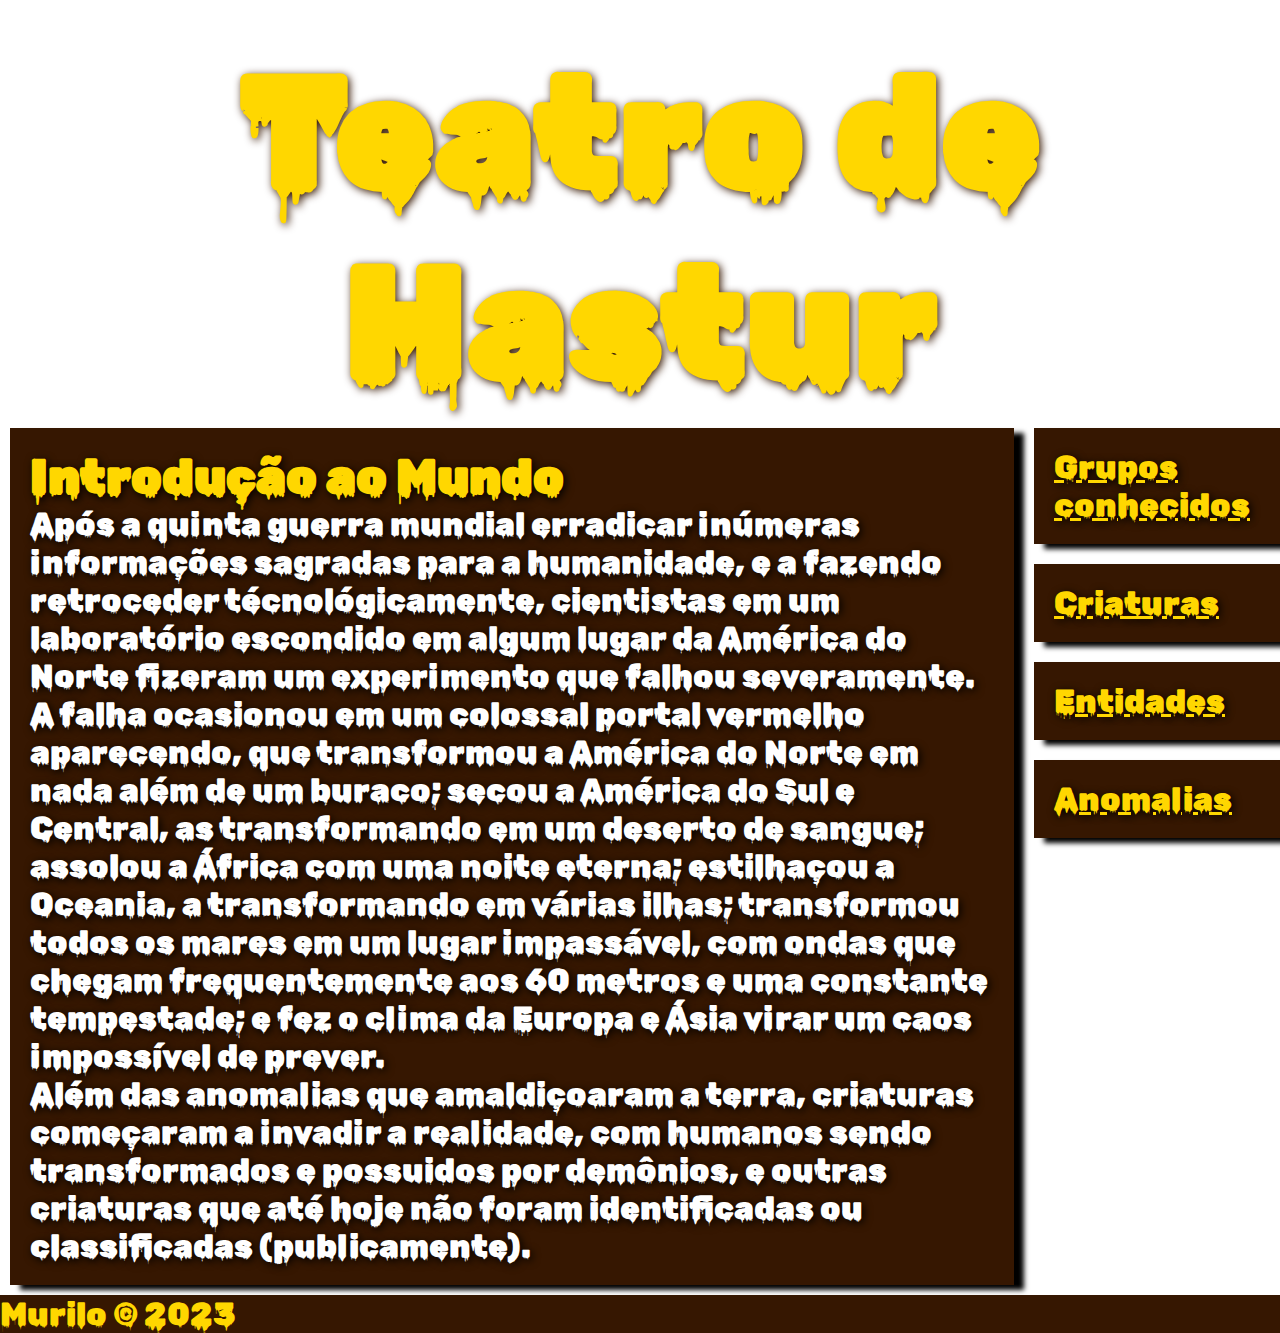
<file: Professor Gabriel/Teatro de Hastur/Teatro de Hastur.html>
<!DOCTYPE html>
<html lang="pt-br">
<head>
    <meta charset="UTF-8">
    <meta http-equiv="X-UA-Compatible" content="IE=edge">
    <meta name="viewport" content="width=device-width, initial-scale=1.0">
    <title>Teatro Hastur</title>
    <link rel="preconnect" href="https://fonts.googleapis.com">
    <link rel="preconnect" href="https://fonts.gstatic.com" crossorigin>
    <link href="https://fonts.googleapis.com/css2?family=Rubik+Wet+Paint&display=swap" rel="stylesheet">
    <link rel="stylesheet" href="estilos.css">
    <style>
        :root{
            --backUrl:url(https://images7.alphacoders.com/869/869734.jpg);
            --color:#ffd700;
            --shadowColor:#361701;
            --boxBack: #361701;
            --pColor:white;
            
        }
    </style>
    
</head>
<body>
    <br><br><center><h1>Teatro de Hastur </h1></center>
    <div class="wrapper">
        <div class="box">
            <h2 class="abc">Introdução ao Mundo</h2>
            <p>Após a quinta guerra mundial erradicar inúmeras informações sagradas para a humanidade, e a fazendo retroceder técnológicamente, cientistas em um laboratório escondido em algum lugar da América do Norte fizeram um experimento  que falhou severamente. 
            </p>
            <p> A falha ocasionou em um colossal portal vermelho aparecendo, que transformou a América do Norte em nada além de um buraco; secou a América do Sul e Central, as transformando em um deserto de sangue; assolou a África com uma noite eterna; estilhaçou a Oceania, a transformando em várias ilhas; transformou todos os mares em um lugar impassável, com ondas que chegam frequentemente aos 60 metros e uma constante tempestade; e fez o clima da Europa e Ásia virar um caos impossível de prever. 
            </p>
            <p>
               Além das anomalias que amaldiçoaram a terra, criaturas começaram a invadir a realidade, com humanos sendo transformados e possuidos por demônios, e outras criaturas que até hoje não foram identificadas ou classificadas (publicamente).
            </p>
            
        </div>
    
        <div class="container">
    
            <div class="box linkBox">
                <a href="Grupos conhecidos.html">Grupos conhecidos</a>
            </div>
            <div class="box linkBox">
    
                <a href="Criaturas.html">Criaturas</a>
            </div>
            <div class="box linkBox">
                <a href="Entidades.html">Entidades</a>
                
            </div>
            <div class="box linkBox">
                <a href="Anomalias.html">Anomalias</a>
    
            </div>
        </div>
    </div>

    <footer> 
        <p> Murilo &copy; 2023</p>
        
    </footer>


</body>
</html>
</file>
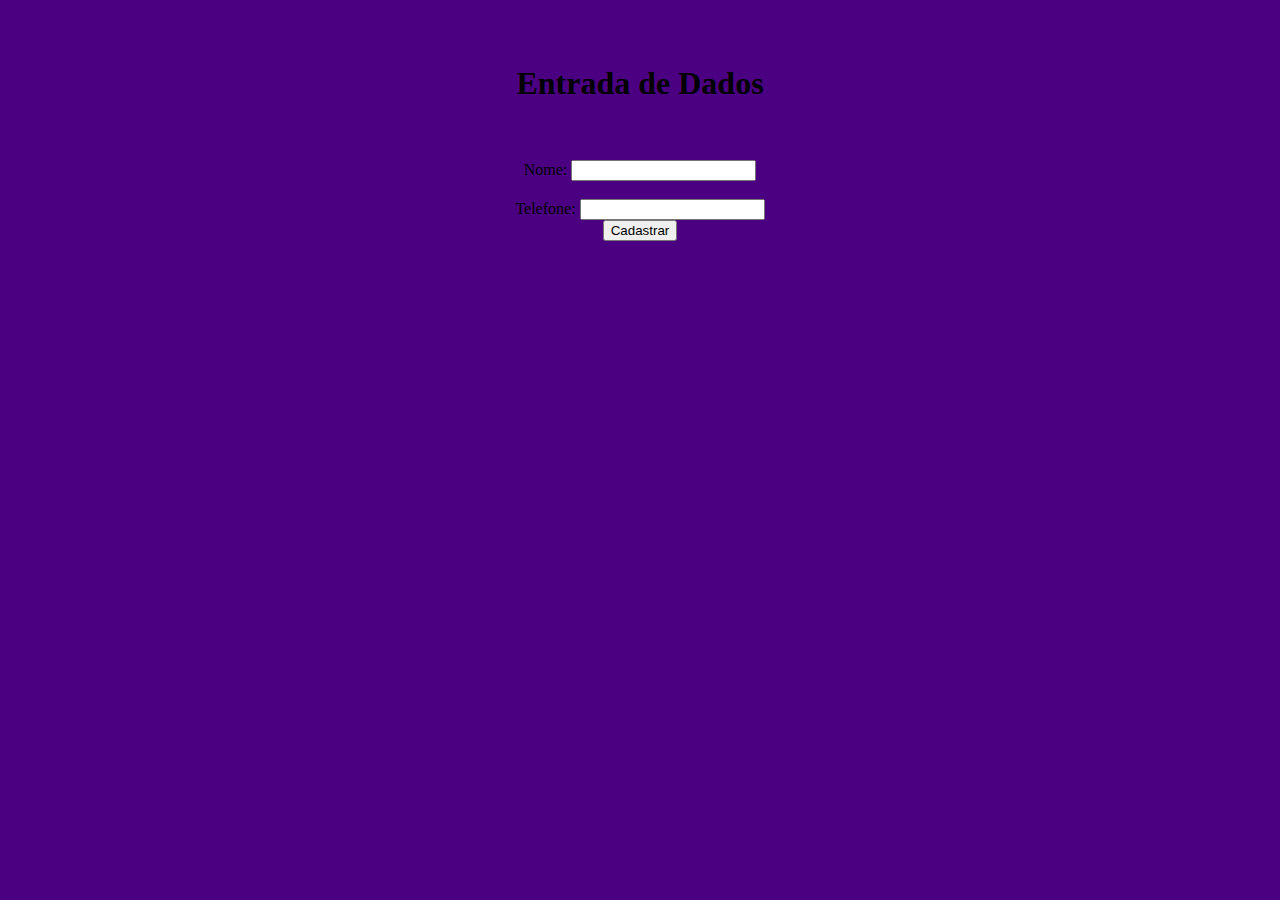
<file: Professor Walker/Exemplos/entrada_pessoa.html>
<!DOCTYPE html>
<html lang="pt-br">
<head>
    <meta charset="UTF-8">
    <meta http-equiv="X-UA-Compatible" content="IE=edge">
    <meta name="viewport" content="width=device-width, initial-scale=1.0">
    <title>Entrada de Dados - Pessoa</title>
</head>
<body bgcolor="indigo">
 <br><br>
 <center><h1>Entrada de Dados</h1>  
 <br><br>
 <form action="insere_pessoa.php" method="POST">
    Nome: <input type="text" name="nome"><br><br>
    Telefone: <input type="text" name="telefone"<br><br>
    <input type="submit" value="Cadastrar"
 </form>
</body>
</html>
</file>
<file: Professor Gabriel/Teatro de Hastur/estilos.css>
*{
    color: var(--color);
    font-family: 'Rubik Wet Paint', cursive;
    margin: 0;
    padding: 0;
}
body{
    background-image: var(--backUrl);
    background-repeat: no-repeat;
    background-position: 50%;
    background-size:cover;
    min-height: 100vh;
    image-rendering: optimizeQuality;
    display: flex;
    flex-direction: column;

}


h1{
    font-size: 10em;
    text-shadow: 2px 2px 8px var(--shadowColor);
}

.wrapper{
  display: flex;
}


.box{
    text-shadow: 2px 2px 8px #000000;
    background-color: var(--boxBack);
    font-size: 2rem;
    padding: 20px;
    margin: 10px;
    text-align: left;
    width: min(65ch, 90%);
    box-shadow: 10px 5px 5px black;
    align-self: center;
}


.box p{
    color: var(--pColor);
    text-shadow: 2px 2px 8px #000;
}

.container{
  display: grid;
  grid-template-columns: .5fr;
  grid-template-rows: .5fr;
  height: fit-content;
  margin-left: auto;
}

footer {
  background-color: var(--boxBack);
  font-size: 2em;
  margin-top: auto;
}
</file>
